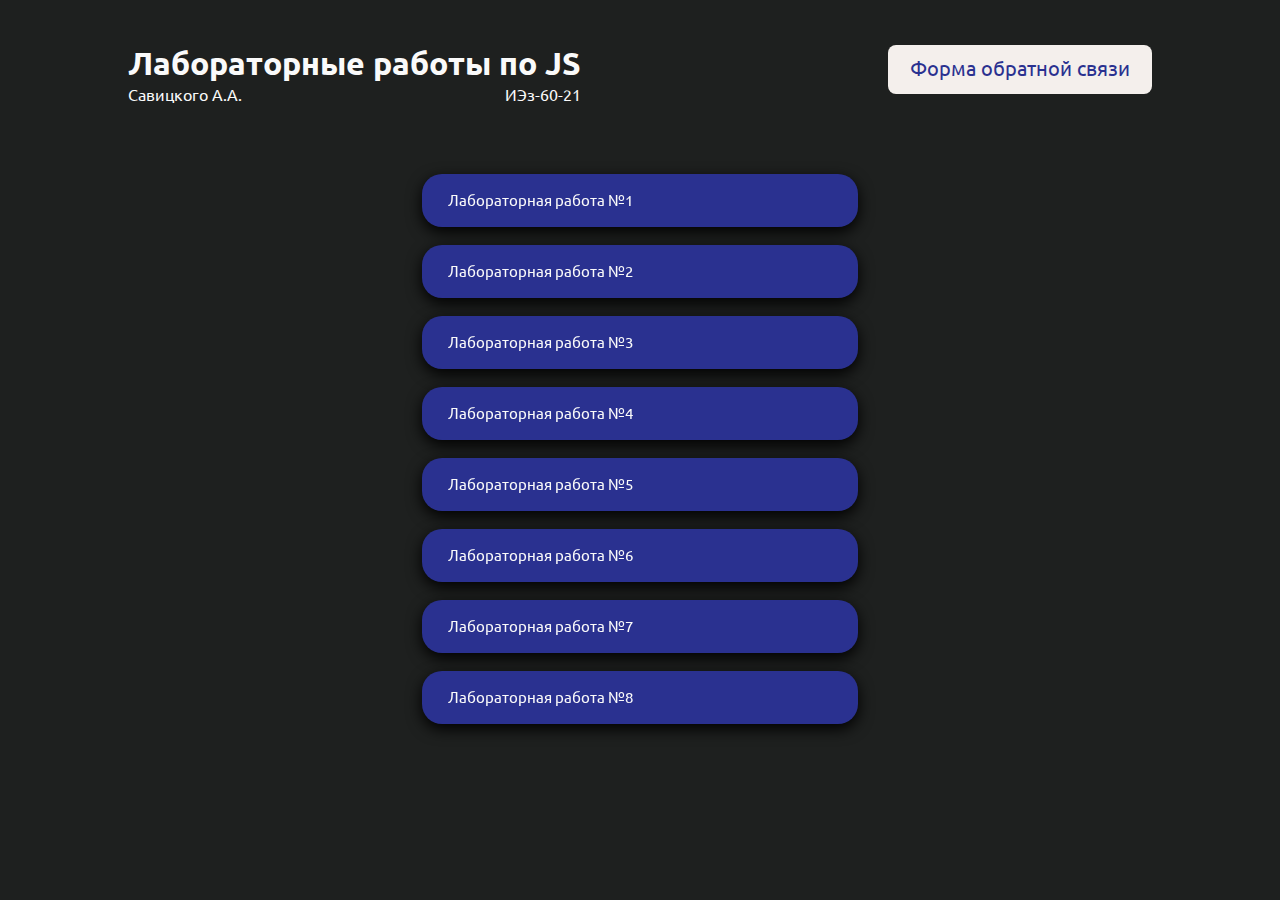
<file: index.html>
<!doctype html>
<html lang="ru">
<head>
    <meta charset="UTF-8">
    <meta name="viewport"
          content="width=device-width, user-scalable=no, initial-scale=1.0, maximum-scale=1.0, minimum-scale=1.0">
    <meta http-equiv="X-UA-Compatible" content="ie=edge">
    <title>Лабы</title>

    <link rel="stylesheet" href="normalize.css">
    <link rel="stylesheet" href="fonts/fonts.css">
    <link rel="stylesheet" href="style.css">
    <link rel="stylesheet" href="body.css">
</head>
<body>
<div class="body-container">
    <header>
        <div class="header__container">
            <div class="header__logo">
                <h1 class="header__one">
                    Лабораторные работы по JS
                </h1>
                <div class="header__title-text-container">
                    <p>Савицкого А.А.</p>
                    <p>ИЭз-60-21</p>
                </div>
            </div>
            <button id="calculateButton" class="button" onclick="window.location.href='pages/coursework/coursework.html'">
                Форма обратной связи
            </button>
        </div>
    </header>

    <main class="main">
        <section class="works">
            <ul class="works__list">
                <li class="works__list-item">
                    <a class="works__list-item-link" href="pages/lab_1/lab_1.html"></a>
                    Лабораторная работа №1
                </li>
                <li class="works__list-item">
                    <a class="works__list-item-link" href="pages/lab_2/lab_2.html"></a>
                    Лабораторная работа №2
                </li>
                <li class="works__list-item">
                    <a class="works__list-item-link" href="pages/lab_3/lab_3.html"></a>
                    Лабораторная работа №3
                </li>
                <li class="works__list-item">
                    <a class="works__list-item-link" href="pages/lab_4/lab_4.html"></a>
                    Лабораторная работа №4
                </li>
                <li class="works__list-item">
                    <a class="works__list-item-link" href="pages/lab_5/lab_5.html"></a>
                    Лабораторная работа №5
                </li>
                <li class="works__list-item">
                    <a class="works__list-item-link" href="pages/lab_6/lab_6.html"></a>
                    Лабораторная работа №6
                </li>
                <li class="works__list-item">
                    <a class="works__list-item-link" href="pages/lab_7/lab_7.html"></a>
                    Лабораторная работа №7
                </li>
                <li class="works__list-item">
                    <a class="works__list-item-link" href="pages/lab_8/lab_8.html"></a>
                    Лабораторная работа №8
                </li>
            </ul>
        </section>
    </main>
</div>
</body>
</html>
</file>
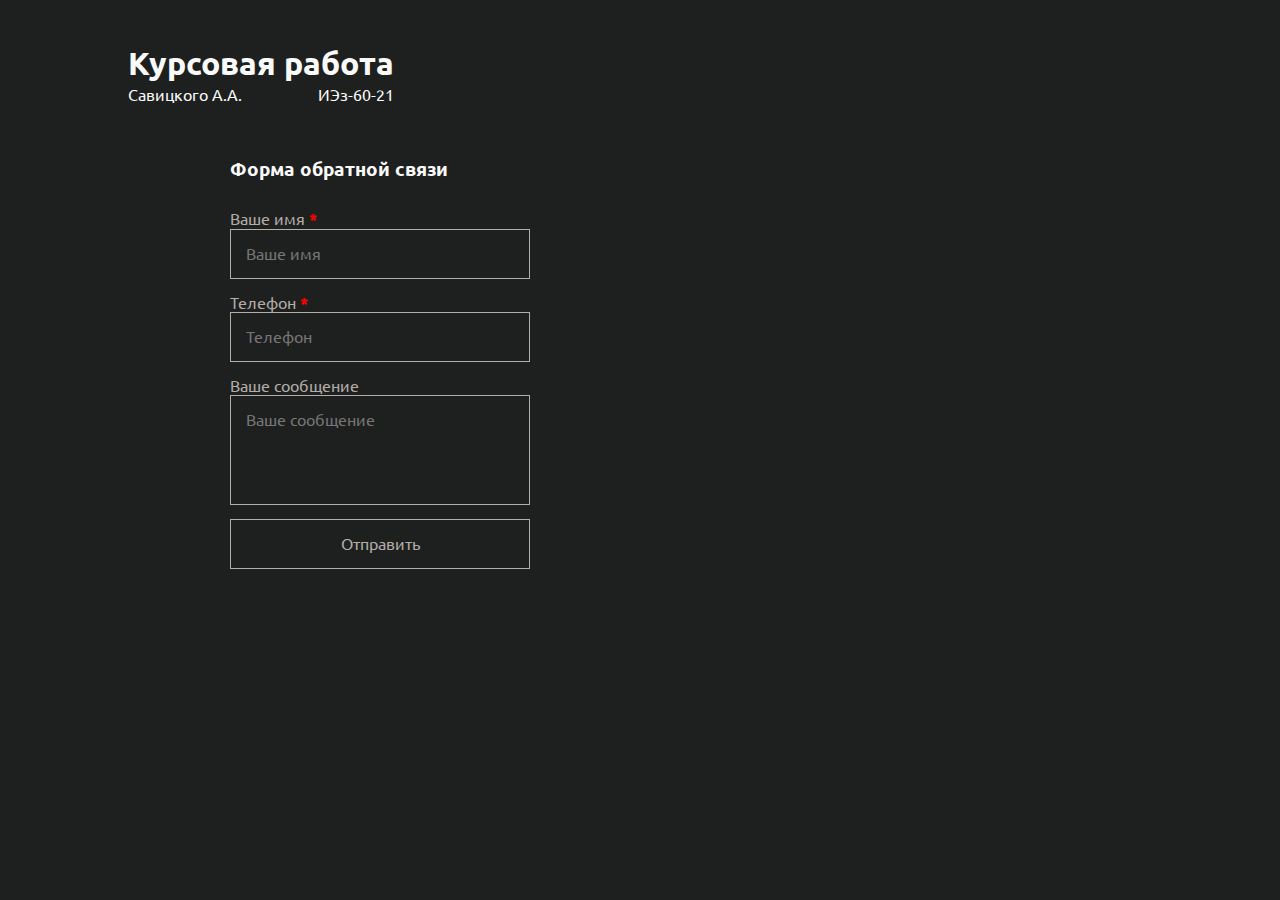
<file: pages/coursework/coursework.html>
<!DOCTYPE html>
<html lang="ru">
<head>
    <meta charset="UTF-8">
    <title>Форма обратной связи</title>

    <link rel="stylesheet" href="../../normalize.css">
    <link rel="stylesheet" href="../../fonts/fonts.css">
    <link rel="stylesheet" href="../../style.css">
    <link rel="stylesheet" href="coursework.css">
</head>
<body>
<div class="body-container">
    <header>
        <div class="header__logo">
            <h1 class="header__one">
                Курсовая работа
            </h1>
            <div class="header__title-text-container">
                <p>Савицкого А.А.</p>
                <p>ИЭз-60-21</p>
            </div>
        </div>
    </header>

    <main class="main" id="main">
        <h3 id="form-container" class="contacts-header-three">Форма обратной связи</h3>

        <div style="position: relative; max-width: 300px; max-height: 350px;">
            <form id="form" class="topBefore form">
                <div class="form-group">
                    <label for="name">Ваше имя <span class="required">*</span></label>
                    <input id="name" name="name" class="name" type="text" placeholder="Ваше имя" required maxlength="32" autocomplete="off">
                </div>
                <div class="form-group">
                    <label for="tel">Телефон <span class="required">*</span></label>
                    <input id="tel" name="tel" class="tel" type="tel" placeholder="Телефон" required maxlength="18" autocomplete="off">
                </div>
                <div class="form-group">
                    <label for="message">Ваше сообщение</label>
                    <textarea id="message" class="message" name="message" placeholder="Ваше сообщение" maxlength="512" autocomplete="off"></textarea>
                </div>
                <input id="submit" class="submit" type="submit" value="Отправить">
            </form>

        </div>
    </main>
</div>

<script src="js/form.js"></script>
</body>
</html>
</file>
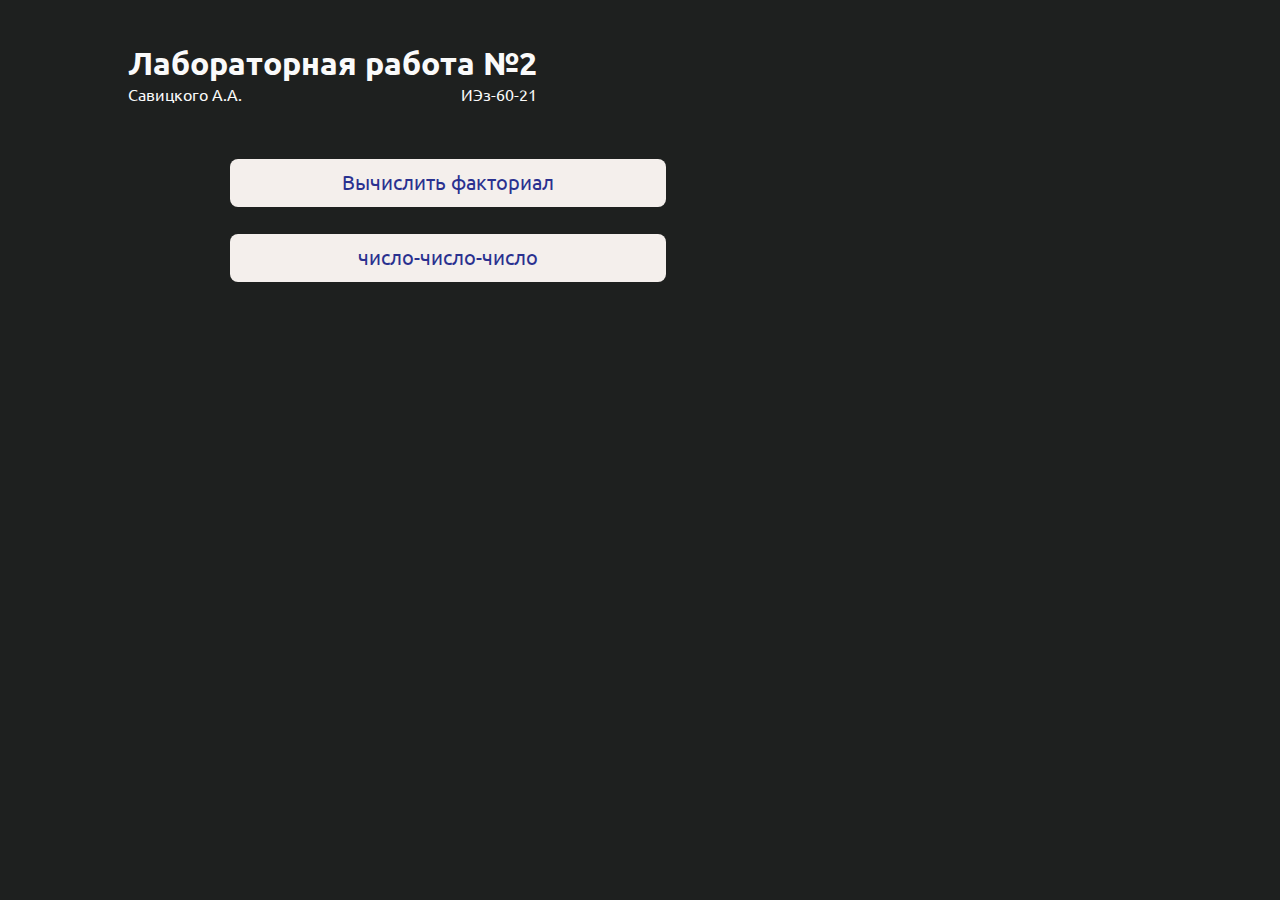
<file: pages/lab_2/lab_2.html>
<!DOCTYPE html>
<html lang="ru">
<head>
    <meta charset="UTF-8">
    <title>Лаба 2</title>

    <link rel="stylesheet" href="../../normalize.css">
    <link rel="stylesheet" href="../../fonts/fonts.css">
    <link rel="stylesheet" href="../../style.css">
    <link rel="stylesheet" href="lab_2.css">
</head>
<body>
<div class="body-container">
    <header>
        <div class="header__logo">
            <h1 class="header__one">
                Лабораторная работа №2
            </h1>
            <div class="header__title-text-container">
                <p>Савицкого А.А.</p>
                <p>ИЭз-60-21</p>
            </div>
        </div>
    </header>

    <main class="main">
        <div class="main__button-container">
            <button id="calculateButton" class="button">Вычислить факториал</button>
            <button id="numberButton" class="button">число-число-число</button>
        </div>
    </main>
</div>

<script src="js/factorial.js"></script>
<script src="js/number.js"></script>
<script src="js/charFrequency.js"></script>
<script src="js/numberToWords.js"></script>
</body>
</html>
</file>
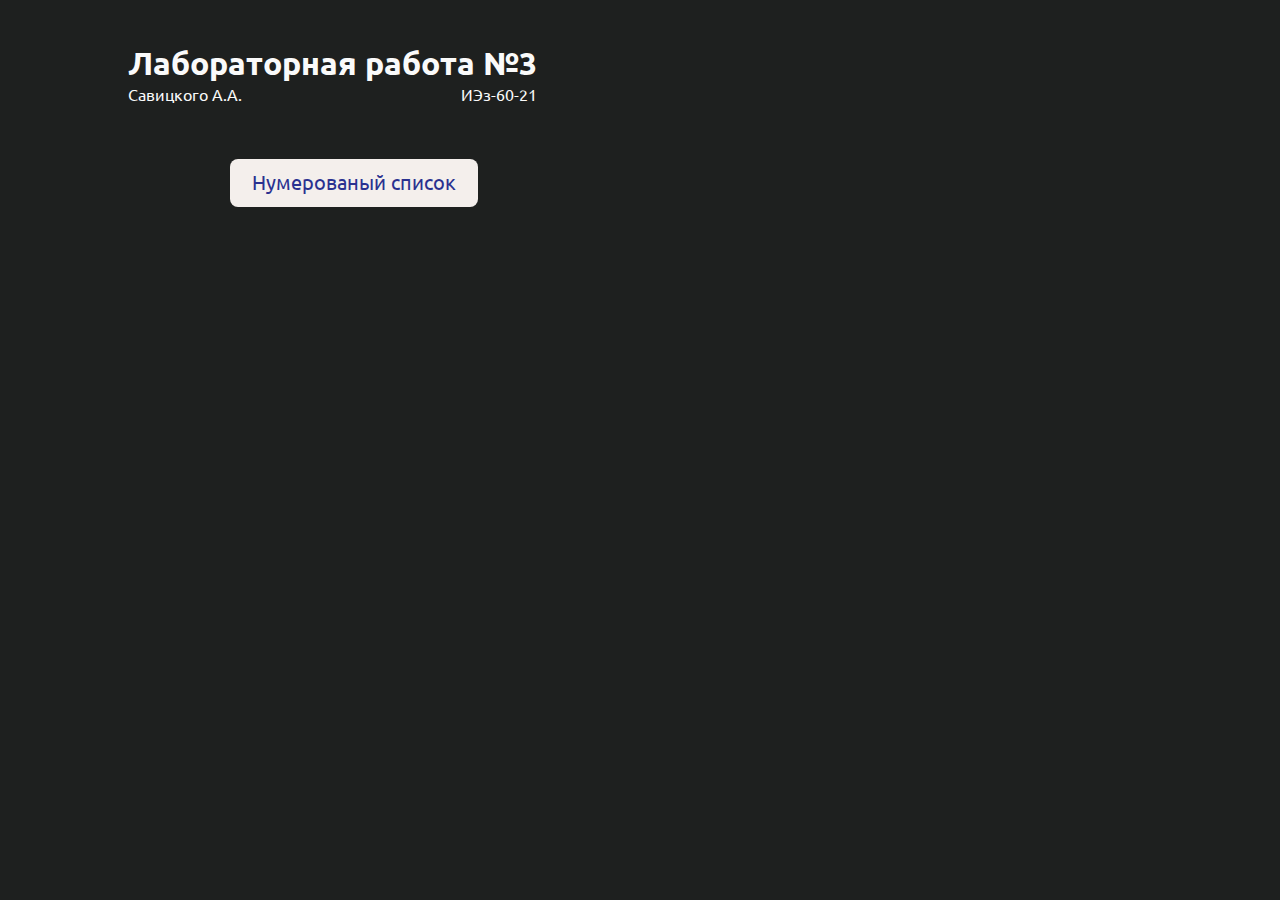
<file: pages/lab_3/lab_3.html>
<!DOCTYPE html>
<html lang="ru">
<head>
    <meta charset="UTF-8">
    <title>Лаба 3</title>

    <link rel="stylesheet" href="../../normalize.css">
    <link rel="stylesheet" href="../../fonts/fonts.css">
    <link rel="stylesheet" href="../../style.css">
    <link rel="stylesheet" href="lab_3.css">
</head>
<body>
<div class="body-container">
    <header>
        <div class="header__logo">
            <h1 class="header__one">
                Лабораторная работа №3
            </h1>
            <div class="header__title-text-container">
                <p>Савицкого А.А.</p>
                <p>ИЭз-60-21</p>
            </div>
        </div>
    </header>

    <main class="main">
        <div class="main__button-container">
            <button id="olButton" class="button">Нумерованый список</button>
        </div>
    </main>
</div>

<script src="js/ol.js"></script>
</body>
</html>
</file>
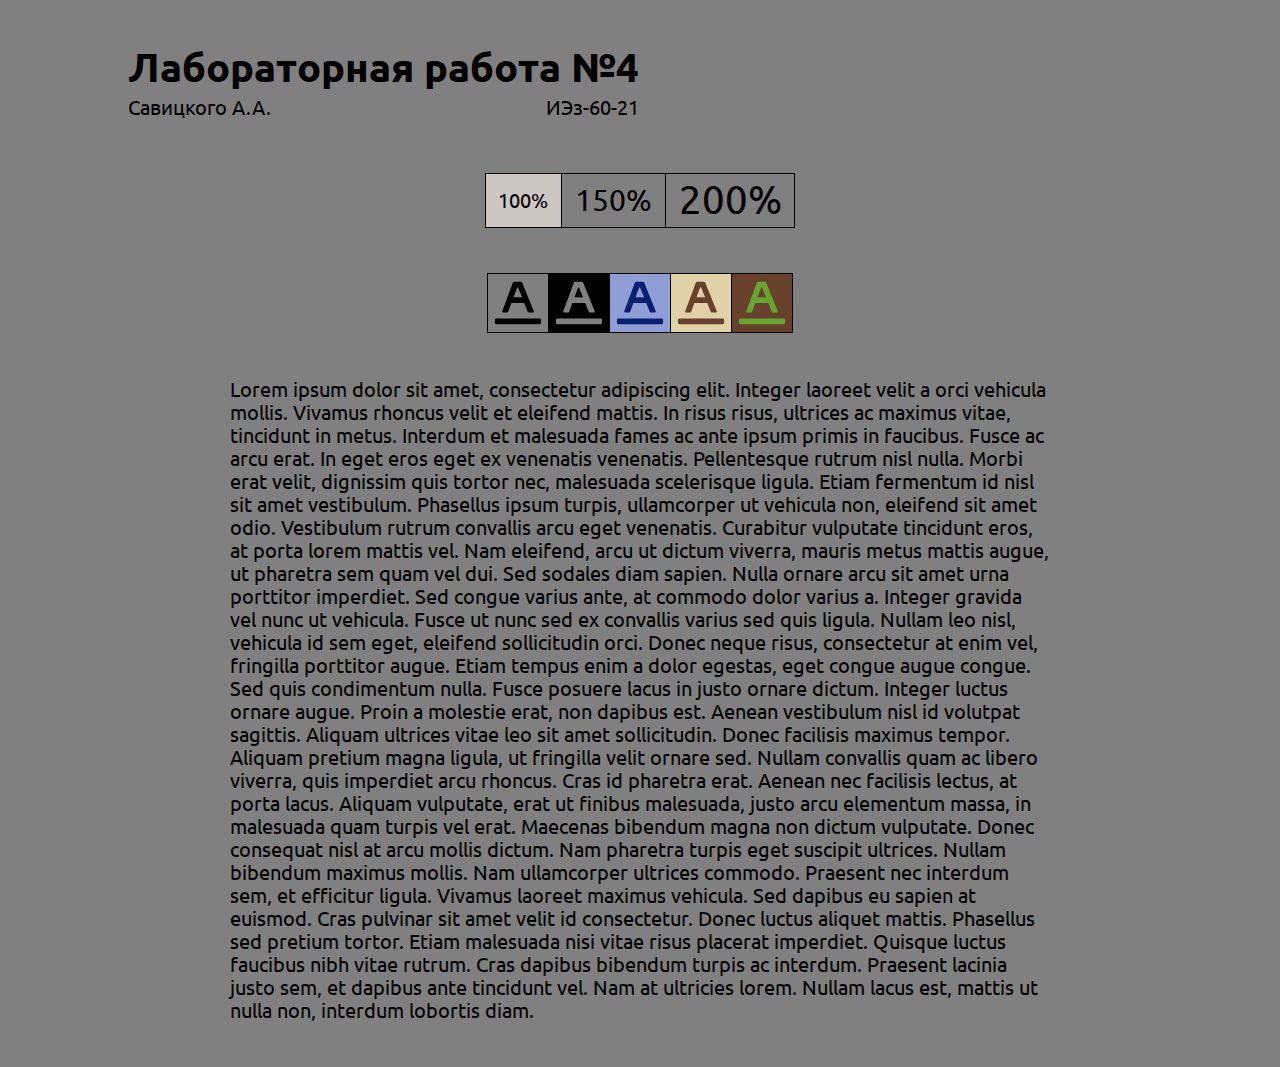
<file: pages/lab_4/lab_4.html>
<!DOCTYPE html>
<html lang="ru">
<head>
    <meta charset="UTF-8">
    <title>Лаба 4</title>

    <link rel="stylesheet" href="../../normalize.css">
    <link rel="stylesheet" href="../../fonts/fonts.css">
    <link rel="stylesheet" href="../../style.css">
    <link rel="stylesheet" href="lab_4.css">
</head>
<body>
<div class="body-container">
    <header>
        <div class="header__logo">
            <h1 class="header__one">
                Лабораторная работа №4
            </h1>
            <div class="header__title-text-container">
                <p>Савицкого А.А.</p>
                <p>ИЭз-60-21</p>
            </div>
        </div>
    </header>

    <main class="main">
        <table>
            <tbody>
                <tr>
                    <td class="td_size per_100" style="background-color: #cdc6c3">
                        100%
                    </td>
                    <td class="td_size per_150">
                        150%
                    </td>
                    <td class="td_size per_200">
                        200%
                    </td>
                </tr>
            </tbody>
        </table>

        <table>
            <tbody>
            <tr id="colorContainer"></tr>
            </tbody>
        </table>

        <p class="main__paragraph color_1">
            Lorem ipsum dolor sit amet, consectetur adipiscing elit. Integer laoreet velit a orci vehicula mollis. Vivamus rhoncus velit et eleifend mattis. In risus risus, ultrices ac maximus vitae, tincidunt in metus. Interdum et malesuada fames ac ante ipsum primis in faucibus. Fusce ac arcu erat. In eget eros eget ex venenatis venenatis. Pellentesque rutrum nisl nulla. Morbi erat velit, dignissim quis tortor nec, malesuada scelerisque ligula. Etiam fermentum id nisl sit amet vestibulum.

            Phasellus ipsum turpis, ullamcorper ut vehicula non, eleifend sit amet odio. Vestibulum rutrum convallis arcu eget venenatis. Curabitur vulputate tincidunt eros, at porta lorem mattis vel. Nam eleifend, arcu ut dictum viverra, mauris metus mattis augue, ut pharetra sem quam vel dui. Sed sodales diam sapien. Nulla ornare arcu sit amet urna porttitor imperdiet. Sed congue varius ante, at commodo dolor varius a. Integer gravida vel nunc ut vehicula. Fusce ut nunc sed ex convallis varius sed quis ligula. Nullam leo nisl, vehicula id sem eget, eleifend sollicitudin orci. Donec neque risus, consectetur at enim vel, fringilla porttitor augue.

            Etiam tempus enim a dolor egestas, eget congue augue congue. Sed quis condimentum nulla. Fusce posuere lacus in justo ornare dictum. Integer luctus ornare augue. Proin a molestie erat, non dapibus est. Aenean vestibulum nisl id volutpat sagittis. Aliquam ultrices vitae leo sit amet sollicitudin. Donec facilisis maximus tempor. Aliquam pretium magna ligula, ut fringilla velit ornare sed.

            Nullam convallis quam ac libero viverra, quis imperdiet arcu rhoncus. Cras id pharetra erat. Aenean nec facilisis lectus, at porta lacus. Aliquam vulputate, erat ut finibus malesuada, justo arcu elementum massa, in malesuada quam turpis vel erat. Maecenas bibendum magna non dictum vulputate. Donec consequat nisl at arcu mollis dictum. Nam pharetra turpis eget suscipit ultrices.

            Nullam bibendum maximus mollis. Nam ullamcorper ultrices commodo. Praesent nec interdum sem, et efficitur ligula. Vivamus laoreet maximus vehicula. Sed dapibus eu sapien at euismod. Cras pulvinar sit amet velit id consectetur. Donec luctus aliquet mattis. Phasellus sed pretium tortor. Etiam malesuada nisi vitae risus placerat imperdiet. Quisque luctus faucibus nibh vitae rutrum. Cras dapibus bibendum turpis ac interdum. Praesent lacinia justo sem, et dapibus ante tincidunt vel. Nam at ultricies lorem. Nullam lacus est, mattis ut nulla non, interdum lobortis diam.
        </p>
    </main>
</div>

<script src="js/fontColor.js"></script>
<script src="js/fontSize.js"></script>
</body>
</html>
</file>
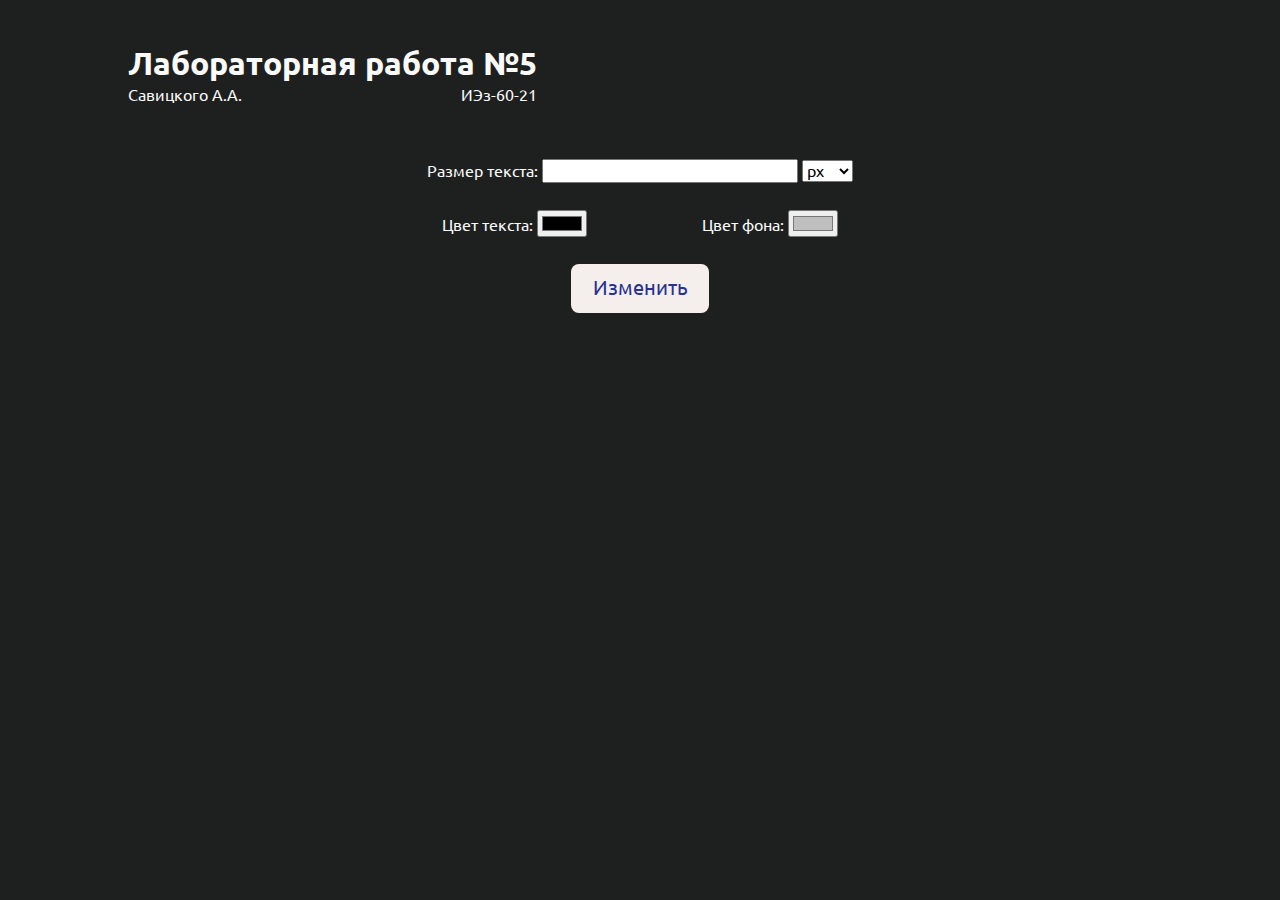
<file: pages/lab_5/lab_5.html>
<!DOCTYPE html>
<html lang="ru">
<head>
    <meta charset="UTF-8">
    <title>Лаба 5</title>

    <link rel="stylesheet" href="../../normalize.css">
    <link rel="stylesheet" href="../../fonts/fonts.css">
    <link rel="stylesheet" href="../../style.css">
    <link rel="stylesheet" href="lab_5.css">
</head>
<body>
<div class="body-container">
    <header>
        <div class="header__logo">
            <h1 class="header__one">
                Лабораторная работа №5
            </h1>
            <div class="header__title-text-container">
                <p>Савицкого А.А.</p>
                <p>ИЭз-60-21</p>
            </div>
        </div>
    </header>

    <main class="main">
        <form class="form" id="form">
            <div class="text-container">
                <label for="text_size">Размер текста:
                    <input type="number" id="text_size" name="text_size" required min="1" />

                    <select name="text_measure" id="text_measure">
                        <option value="px">px</option>
                        <option value="%">%</option>
                        <option value="em">em</option>
                        <option value="rem">rem</option>
                    </select>
                </label>

            </div>

            <div class="color-container">
                <label for="text_color">Цвет текста:
                    <input type="color" id="text_color" name="text_color" required value="#333"/>
                </label>

                <label for="back_color">Цвет фона:
                    <input type="color" id="back_color" name="back_color" required value="#bfbfbf"/>
                </label>
            </div>

            <button class="button submit-button" type="submit">Изменить</button>
        </form>
    </main>
</div>

<script src="js/form.js"></script>
</body>
</html>
</file>
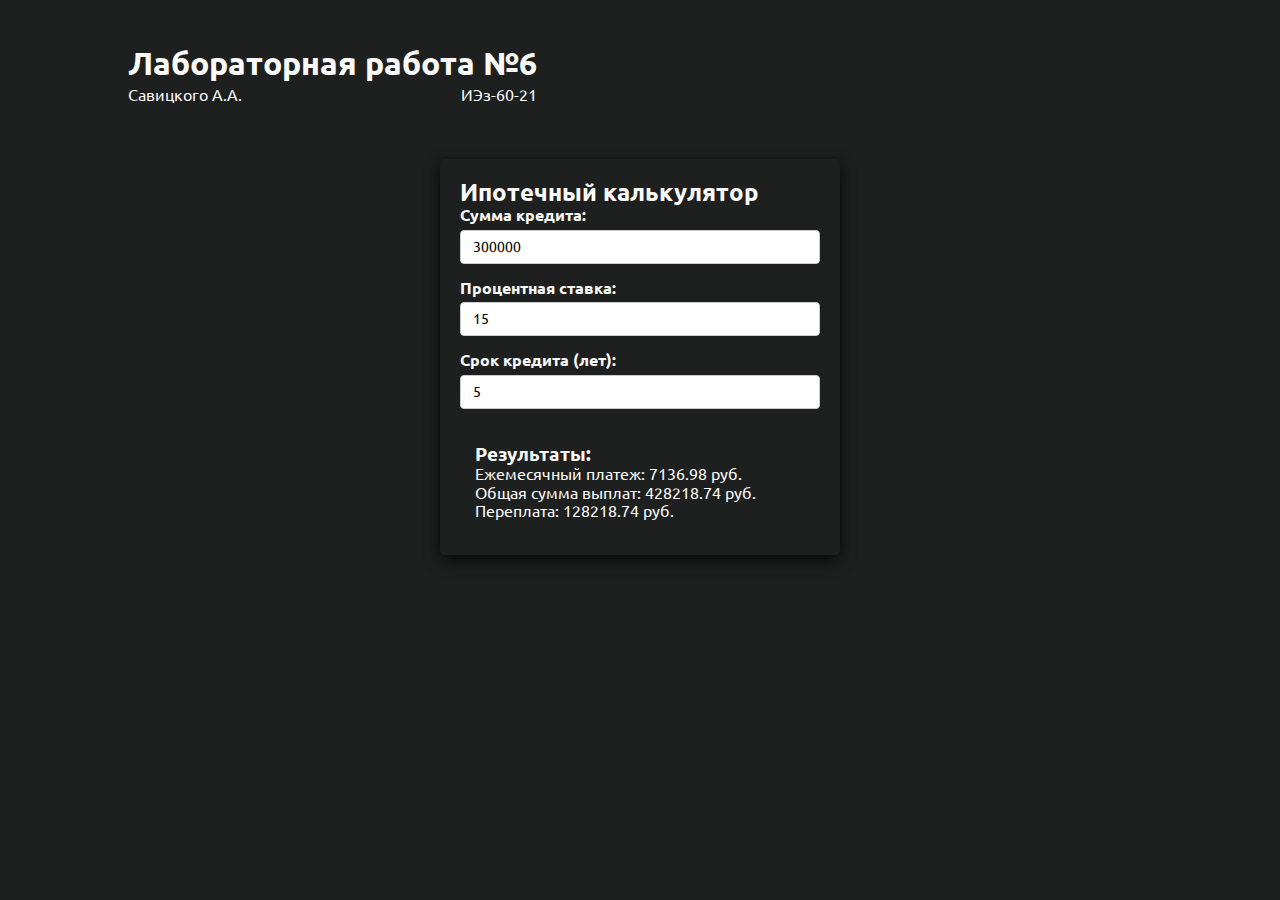
<file: pages/lab_6/lab_6.html>
<!DOCTYPE html>
<html lang="ru">
<head>
    <meta charset="UTF-8">
    <title>Лаба 6</title>

    <link rel="stylesheet" href="../../normalize.css">
    <link rel="stylesheet" href="../../fonts/fonts.css">
    <link rel="stylesheet" href="../../style.css">
    <link rel="stylesheet" href="lab_6.css">
</head>
<body>
<div class="body-container">
    <header>
        <div class="header__logo">
            <h1 class="header__one">
                Лабораторная работа №6
            </h1>
            <div class="header__title-text-container">
                <p>Савицкого А.А.</p>
                <p>ИЭз-60-21</p>
            </div>
        </div>
    </header>

    <main class="main">
        <div class="calculator-container">
            <h2>Ипотечный калькулятор</h2>
            <form id="mortgage-form">
                <div class="form-group">
                    <label for="loan-amount">Сумма кредита:</label>
                    <input type="number" id="loan-amount" value="300000" min="300000" step="1000">
                </div>
                <div class="form-group">
                    <label for="interest-rate">Процентная ставка:</label>
                    <input type="number" id="interest-rate" value="15" min="0.1" max="50" step="0.1">
                </div>
                <div class="form-group">
                    <label for="loan-term">Срок кредита (лет):</label>
                    <input type="number" id="loan-term" value="5" min="1" max="30" step="1">
                </div>
            </form>

            <div class="result-container">
                <h3>Результаты:</h3>
                <p>Ежемесячный платеж: <span id="monthly-payment">0</span> руб.</p>
                <p>Общая сумма выплат: <span id="total-payments">0</span> руб.</p>
                <p>Переплата: <span id="overpayment">0</span> руб.</p>
            </div>
        </div>
    </main>
</div>

<script src="js/form.js"></script>
</body>
</html>
</file>
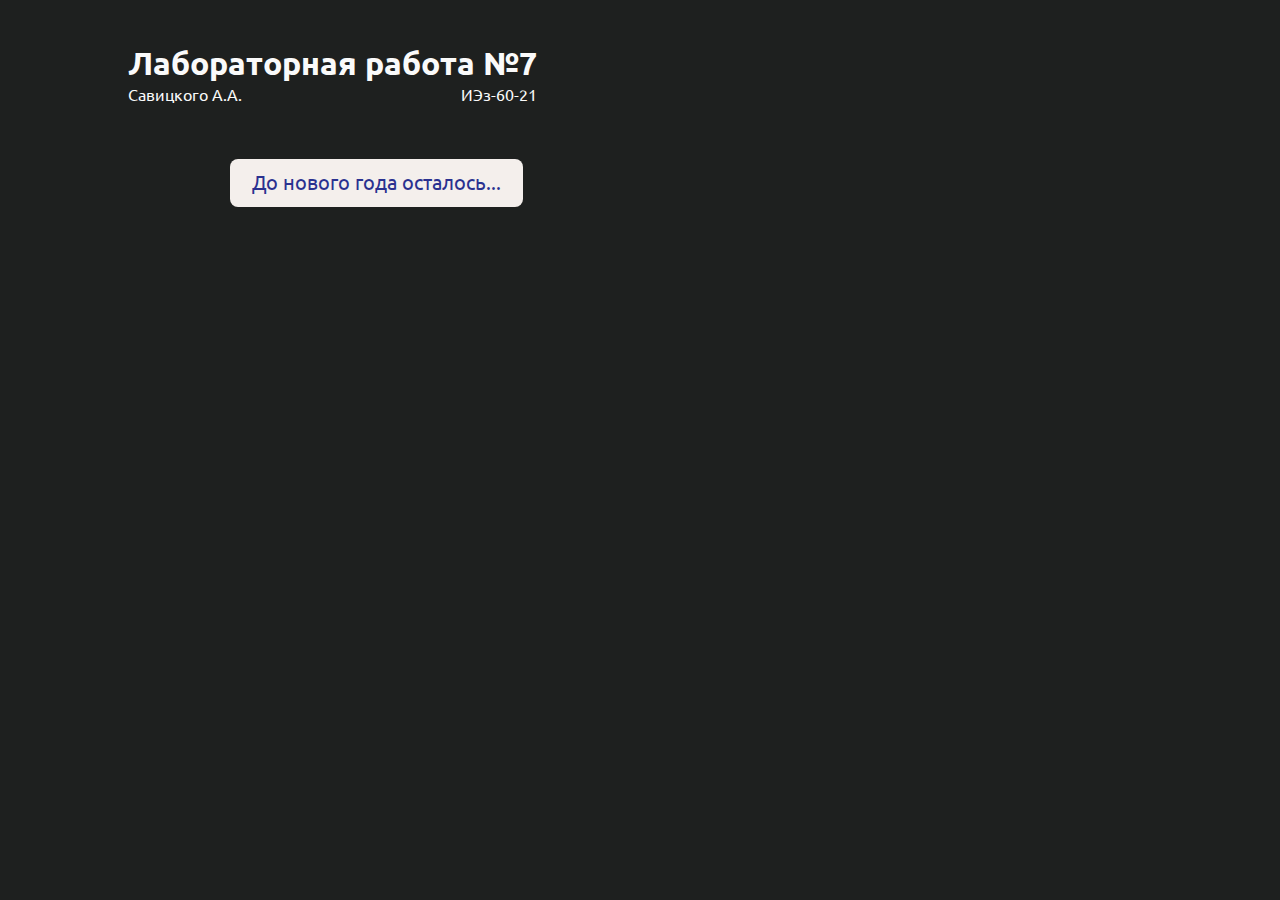
<file: pages/lab_7/lab_7.html>
<!DOCTYPE html>
<html lang="ru">
<head>
    <meta charset="UTF-8">
    <title>Лаба 7</title>

    <link rel="stylesheet" href="../../normalize.css">
    <link rel="stylesheet" href="../../fonts/fonts.css">
    <link rel="stylesheet" href="../../style.css">
    <link rel="stylesheet" href="lab_7.css">
</head>
<body>
<div class="body-container">
    <header>
        <div class="header__logo">
            <h1 class="header__one">
                Лабораторная работа №7
            </h1>
            <div class="header__title-text-container">
                <p>Савицкого А.А.</p>
                <p>ИЭз-60-21</p>
            </div>
        </div>
    </header>

    <main class="main">
        <button class="button" id="new-year__button">До нового года осталось...</button>
    </main>
</div>

<script src="js/new_year.js"></script>
</body>
</html>
</file>
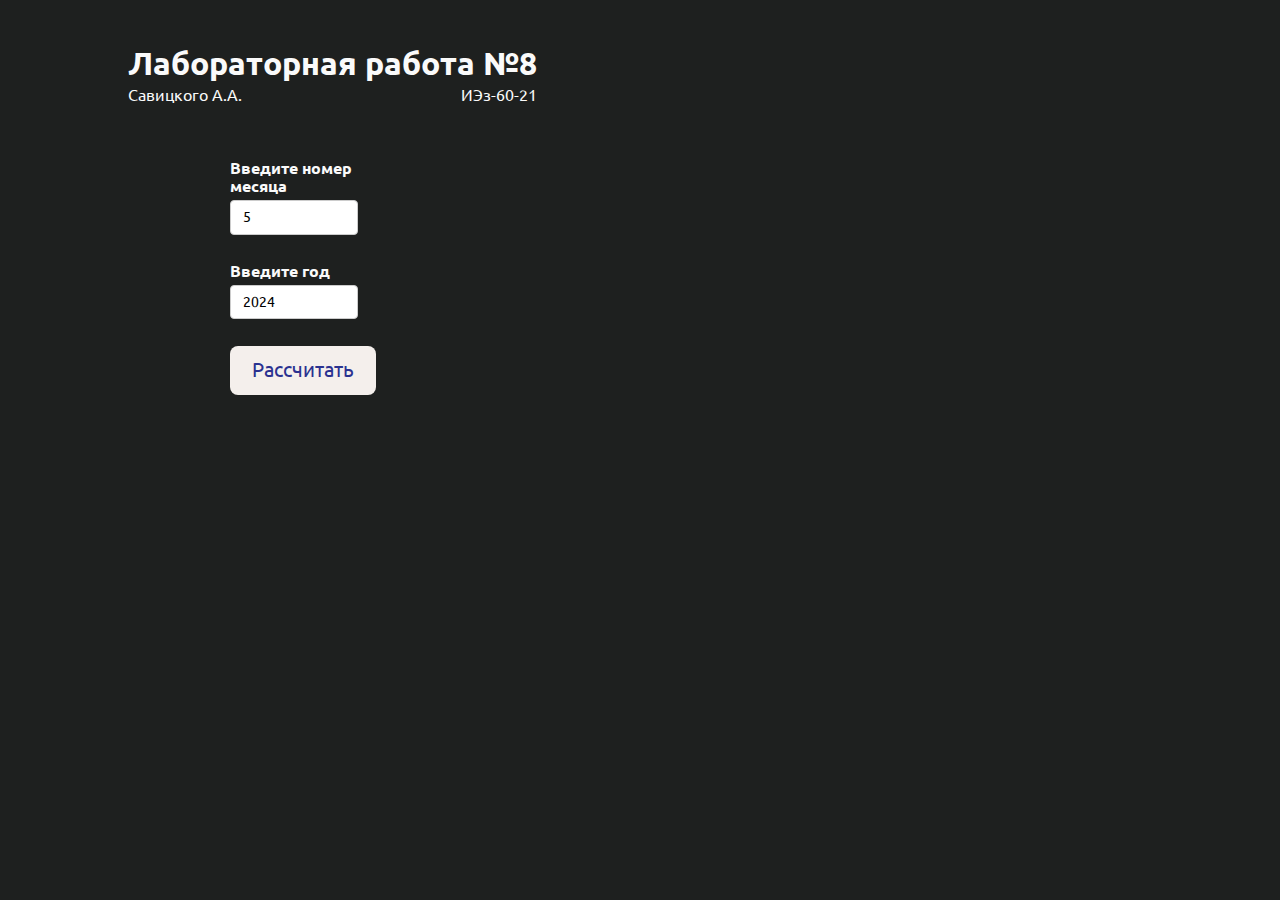
<file: pages/lab_8/lab_8.html>
<!DOCTYPE html>
<html lang="ru">
<head>
    <meta charset="UTF-8">
    <title>Лаба 8</title>

    <link rel="stylesheet" href="../../normalize.css">
    <link rel="stylesheet" href="../../fonts/fonts.css">
    <link rel="stylesheet" href="../../style.css">
    <link rel="stylesheet" href="lab_8.css">
</head>
<body>
<div class="body-container">
    <header>
        <div class="header__logo">
            <h1 class="header__one">
                Лабораторная работа №8
            </h1>
            <div class="header__title-text-container">
                <p>Савицкого А.А.</p>
                <p>ИЭз-60-21</p>
            </div>
        </div>
    </header>

    <main class="main" id="main">
        <form id="form">
            <label for="month">Введите номер месяца</label>
            <input type="number" id="month" value="5" min="1" max="12" step="1">

            <label for="year">Введите год</label>
            <input type="number" id="year" value="2024" min="1970" step="1" maxlength="4">

            <button class="button" id="calendar__button" type="submit">Рассчитать</button>
        </form>
    </main>
</div>

<script src="js/calendar.js"></script>
</body>
</html>
</file>
<file: fonts/fonts.css>
@font-face {
    font-family: 'Ubuntu';
    src: local('Ubuntu-Light-Italic'),
    url('./Ubuntu-LightItalic.woff2') format('woff2'),
    url('./Ubuntu-LightItalic.woff') format('woff');
    font-weight: 300;
    font-style: normal;
    font-display: swap;
}

@font-face {
    font-family: 'Ubuntu';
    src: local('Ubuntu-Regular-Italic'),
    url('./Ubuntu-Italic.woff2') format('woff2'),
    url('./Ubuntu-Italic.woff') format('woff');
    font-weight: 350;
    font-style: normal;
    font-display: swap;
}

@font-face {
    font-family: 'Ubuntu';
    src: local('Ubuntu-Medium'),
    url('./Ubuntu-Regular.woff2') format('woff2'),
    url('./Ubuntu-Regular.woff') format('woff');
    font-weight: 400;
    font-style: normal;
    font-display: swap;
}

@font-face {
    font-family: 'Ubuntu';
    src: local('Ubuntu-Bold'),
    url('./Ubuntu-Bold.woff2') format('woff2'),
    url('./Ubuntu-Bold.woff') format('woff');
    font-weight: 600;
    font-style: normal;
    font-display: swap;
}
</file>
<file: style.css>
:root {
    --index: calc(1vw + 1vh);
    --color-header: #f4efec;
    --color-text: #cdc6c3;
    --color-blue: #2a3190;
    --color-blue-active: #000654;
    --transition: 0.2s;
}

body {
    background-size: 50px;
    background-color: #1e201f;
    color: #fafafa;
    font-family: 'Ubuntu', Arial, Helvetica, sans-serif;
    overflow-x: hidden;
    overflow-y: auto;
}

body::-webkit-scrollbar {
    min-width: 8px;
    max-height: 7px;
    background-color: inherit;
}

body::-webkit-scrollbar-thumb {
    border-radius: 10px;
    background-color: #fff;
}

body::-webkit-scrollbar-track {
    -webkit-box-shadow: inset 0 0 6px rgba(0, 0, 0, 0.7);
    border-radius: 10px;
    background-color: inherit;
}

.body-container {
    width: 80%;
    margin: 5vh auto;
}

header {
    margin-bottom: 6vh;
}

.header__container {
    display: flex;
    justify-content: space-between;
}

.feedback-link {

}

.header__logo {
    max-width: min-content;
}

.header__one {
    display: inline-block;
    white-space: nowrap;
    margin-bottom: 0.5vh;
}

.header__title-text-container {
    display: flex;
    justify-content: space-between;
}

.main {
    margin: 0 auto;
    width: inherit;
}

.button {
    border: 0;
    border-radius: 8px;
    padding: calc(var(--index) * 0.6) calc(var(--index) * 1);
    font-size: calc(var(--index) * 0.9);
    background-color: var(--color-header);
    color: var(--color-blue);
    transition: var(--transition);
    margin-bottom: calc(var(--index) * 1.2);
    max-width: calc(var(--index) * 20);
}

.button:hover {
    background-color: var(--color-blue);
    color: var(--color-header);
    cursor: pointer;
}

.button:active {
    background-color: var(--color-blue-active);
    color: var(--color-header);
    cursor: pointer;
}
</file>
<file: body.css>
.works__list {
    margin: 0 auto;
    width: min-content;
    list-style-type: none;
    padding: 0;
}

.works__list-item {
    width: calc(var(--index) * 20);
    background-color: var(--color-blue);
    font-size: calc(var(--index) * 0.7);
    padding: 2vh 2vw;
    border-radius: 20px;
    box-shadow: 0 5px 15px 0 black;
    cursor: pointer;
    transition: var(--transition);
    backface-visibility: hidden;
    position: relative;
}

.works__list-item:hover {
    transform: scale(1.05);
}

.works__list-item:active {
    background-color: var(--color-blue-active);
    color: var(--color-text);
}

.works__list-item:not(:last-child) {
    margin-bottom: calc(var(--index) * 0.8);
}

.works__list-item-link {
    display: block;
    width: 100%;
    height: 100%;
    text-decoration: none;
    color: inherit;
    position: absolute;
    top: 0;
    left: 0;
}
</file>
<file: pages/coursework/coursework.css>
#form {
    position: relative;
    margin-top: 30px;
}

input {
    font-size: 1em;
    width: 100%;
    height: 50px;
    padding: 0px 15px 0px 15px;
    margin-bottom: 15px;

    background: transparent;
    outline: none;
    color: #b3aca7;

    border: solid 1px #b3aca7;

    transition: all 0.3s ease-in-out;
    -webkit-transition: all 0.3s ease-in-out;
    -moz-transition: all 0.3s ease-in-out;
    -ms-transition: all 0.3s ease-in-out;
}

input:hover {
    background: #b3aca7;
    color: #000;
}

textarea {
    width: 100%;
    height: 110px;
    max-height: 110px;
    padding: 15px;
    margin-bottom: 15px;

    resize: none;

    background: transparent;
    outline: none;

    color: #b3aca7;
    font-size: 1em;

    border: solid 1px #b3aca7;

    transition: all 0.3s ease-in-out;
    -webkit-transition: all 0.3s ease-in-out;
    -moz-transition: all 0.3s ease-in-out;
    -ms-transition: all 0.3s ease-in-out;
}

textarea:hover {
    background: #b3aca7;
    color: #000;
}

#submit {
    width: 100%;

    padding: 0;
    margin: -5px 0px 0px 0px;

    font-size: 1em;
    color: #b3aca7;

    outline:none;
    cursor: pointer;

    border: solid 1px #b3aca7;
    transition: all 0.2s ease-in-out;
}

#submit:hover {
    color: #e2dedb;
    cursor: pointer;
}

#submit:active {
    background-color: #6d6865;
}

.required {
    color: red;
    font-weight: bold;
}

label {
    color: #b3aca7;
}
</file>
<file: pages/lab_2/lab_2.css>
.main__button-container {
    display: flex;
    flex-direction: column;
}
</file>
<file: pages/lab_3/lab_3.css>
pre {
    font-family: inherit;
}
</file>
<file: pages/lab_4/lab_4.css>
body {
    background-color: gray;
    color: black;
    font-size: 20px;
}

table {
    margin: 0 auto;
    margin-bottom: 5vh;
    border-collapse: collapse;
}

.td_size {
    border: 1px solid black;
    margin: 0;
    padding: 0.4vh 1vw;
    background-color: inherit;
    cursor: pointer;
}

.td_size:hover {
    background-color: #cdc6c3;
}

.per_100 {
    font-size: 100%;
}

.per_150 {
    font-size: 150%;
}

.per_200 {
    font-size: 200%;
}

.color-img {
    width: 50px;
    fill: yellow;
}

.td_color {
    border: 1px solid black;
    margin: 0;
    padding: 4px 5px 0;
    background-color: inherit;
    cursor: pointer;
}

.td_color:hover {
    box-shadow: inset 0 0 0 3px white !important;
}
</file>
<file: pages/lab_5/lab_5.css>
.form {
    display: flex;
    flex-direction: column;
    margin: 0 auto;
    max-width: 40vw;
}

.text-container,
.color-container {
    display: flex;
    justify-content: space-around;
}

label:first-child {
    display: block;
    margin-bottom: 3vh;
}

input:not(:first-child) {
    margin-bottom: 3vh;
}

.submit-button {
    margin: 0 auto;

}
</file>
<file: pages/lab_6/lab_6.css>
.calculator-container {
    max-width: 400px;
    margin: 0 auto;
    padding: 20px;
    border-radius: 5px;
    box-shadow: 0 5px 15px rgba(0, 0, 0, 0.8);
}

.form-group {
    margin-bottom: 15px;
}

label {
    display: block;
    font-weight: bold;
    margin-bottom: 5px;
}

input[type="number"] {
    width: 100%;
    padding: 8px 12px;
    border: 1px solid #ccc;
    border-radius: 4px;
    font-size: 14px;
}

.result-container {
    margin-top: 20px;
    padding: 15px;
    border-radius: 5px;
}
</file>
<file: pages/lab_7/lab_7.css>
.calculator-container {
    max-width: 400px;
    margin: 0 auto;
    padding: 20px;
    border-radius: 5px;
    box-shadow: 0 5px 15px rgba(0, 0, 0, 0.8);
}

.form-group {
    margin-bottom: 15px;
}

label {
    display: block;
    font-weight: bold;
    margin-bottom: 5px;
}

input[type="number"] {
    width: 100%;
    padding: 8px 12px;
    border: 1px solid #ccc;
    border-radius: 4px;
    font-size: 14px;
}

.result-container {
    margin-top: 20px;
    padding: 15px;
    border-radius: 5px;
}
</file>
<file: pages/lab_8/lab_8.css>
form {
    max-width: 10vw;
    margin-right: 10vw;
}

label {
    display: block;
    font-weight: bold;
    margin-bottom: 5px;
}

input {
    width: 100%;
    padding: 8px 12px;
    border: 1px solid #ccc;
    border-radius: 4px;
    font-size: 14px;
    margin-bottom: 3vh;
}

.main {
    display: flex;
}

.button {
    margin-bottom: 0;
}
</file>
